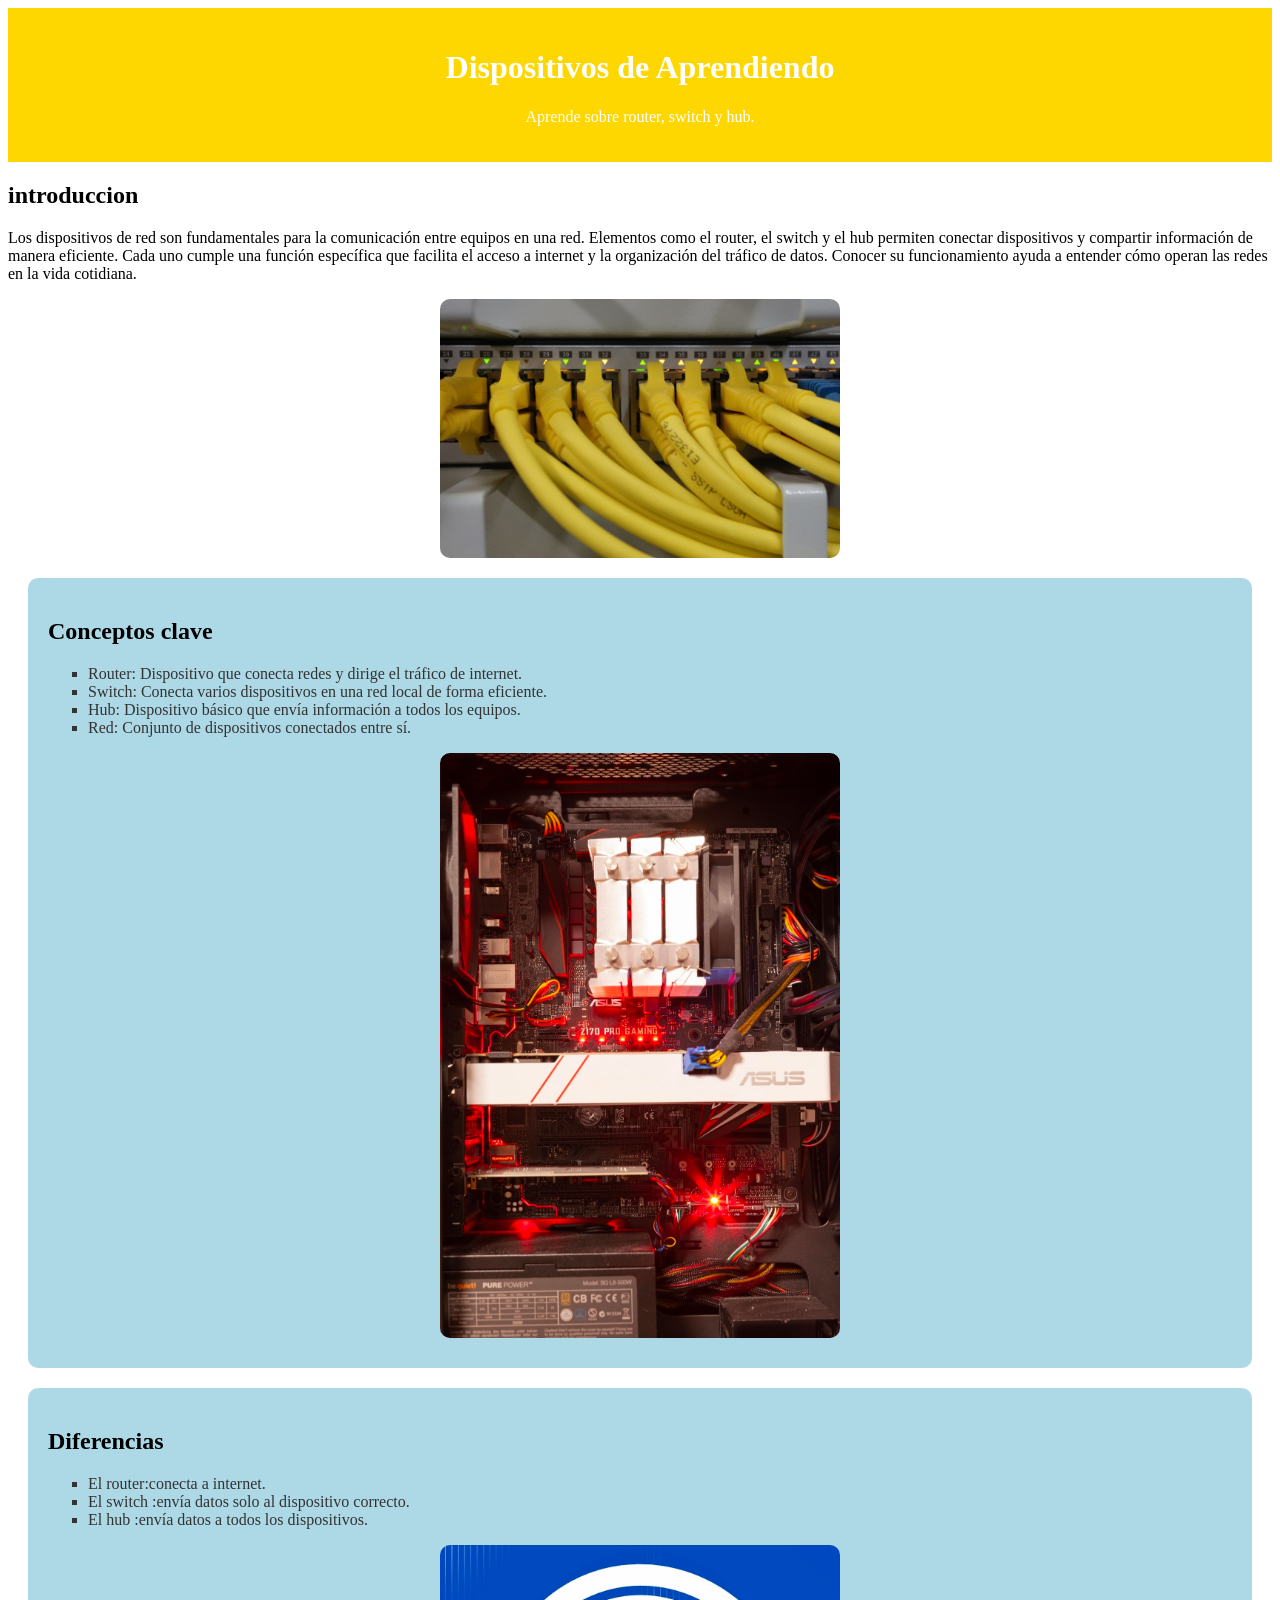
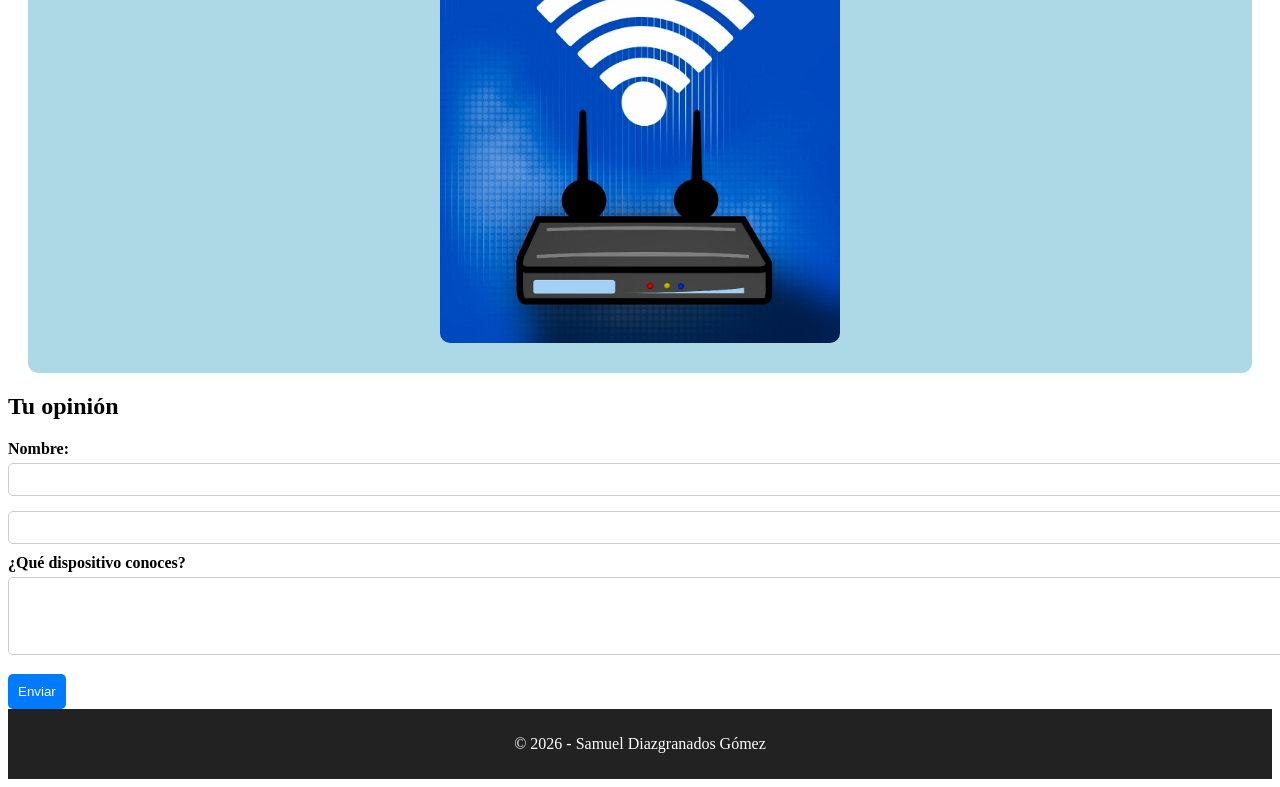
<file: index.html>
<!DOCTYPE html>
<html lang="es">
<head>
    <meta charset="UTF-8">
    <title>Dispositivos de Red</title>
    <link rel="stylesheet" href="estilos.css">
</head>
<body>
    <header>
        <h1>Dispositivos de Aprendiendo</h1>
        <p>Aprende sobre router, switch y hub.</p>
    </header>
<h2>introduccion</h2>
<p>
    Los dispositivos de red son fundamentales para la comunicación entre equipos en una red. 
Elementos como el router, el switch y el hub permiten conectar dispositivos y compartir información 
de manera eficiente. Cada uno cumple una función específica que facilita el acceso a internet y 
la organización del tráfico de datos. Conocer su funcionamiento ayuda a entender cómo operan las 
redes en la vida cotidiana.
</p>
</h2>
<section class="presentacion">
    <img  src="img/Img1.jpg"
    alt="redes sociales">
</section>

    <section class="contenido">
        <h2>Conceptos clave</h2>
        <ul>
            <li>Router: Dispositivo que conecta redes y dirige el tráfico de internet.</li>
            <li>Switch: Conecta varios dispositivos en una red local de forma eficiente.</li>
            <li>Hub: Dispositivo básico que envía información a todos los equipos.</li>
            <li>Red: Conjunto de dispositivos conectados entre sí.</li>
        </ul>
        <section class="presentacion">
    <img  src="img/Img2.jpg"
    alt="redes sociales">
</section>
    </section>

    <!-- Formulario -->
    <section class="contenido">
        <h2>Diferencias</h2>
        <ul>
          <li>El router:conecta a internet.</li>
            <li>El switch :envía datos solo al dispositivo correcto.</li>
            <li>El hub :envía datos a todos los dispositivos.</li>
           </ul>

<section class="presentacion">
    <img  src="img/Img3.jpg"
    alt="redes sociales">
</section>

        </section>
        <section class="formulario">
        <h2>Tu opinión</h2>
        <form action="#" method="post">
            <label for="nombre">Nombre:</label>
            <input type="text" id="nombre" name="nombre" required>

            <label for= "nombre"> </label>
            <input type="text" id="nombre" name="mensaje" required>

            <label for="mensaje">¿Qué dispositivo conoces?</label>
            <textarea id="mensaje" name="mensaje" rows="4" required></textarea>

            <button type="submit">Enviar</button>
        </form>
    </section>

    <footer>
        <p>&copy; 2026 - Samuel Diazgranados Gómez</p>
    </footer>
</body>
</html>
</file>
<file: estilos.css>
Estilos generales */
body {
    font-family: Arial, sans-serif;
    margin: 0;
    padding: 0;
    background-color: #ffD700;
}

/* Encabezado */
header {
    background-color: #ffd700;
    color: white;
    padding: 20px;
    text-align: center;
}

/* SecciÃ³n de contenido */
.contenido {
    padding: 20px;
    background-color: #add8e6;
    margin: 20px;
    border-radius: 10px;
}
/*imagenes*/
.presentacion img{
    width: 100%;
    max-width: 400px;
    height: auto;
    display: block;
    margin: 10px auto;
    border-radius: 10px;
    
}
/*imagenes*/
.presentacion img{
    display: flex;
    justify-content: center;
    gap: 10px;
    flex-wrap: wrap;
}
/* Estilos para listas */
ul {
    list-style-type: square;
    color: #333;
}

/* Pie de pÃ¡gina */
footer {
    background-color: #222;
    color: white;
    text-align: center;
    padding: 10px;
}

form label {
    display: block;
    margin-top: 10px;
    font-weight: bold;
}

form input, form textarea {
    width: 100%;
    padding: 8px;
    margin-top: 5px;
    border: 1px solid #ccc;
    border-radius: 5px;
}

form button {
    margin-top: 15px;
    padding: 10px;
    background: #007bff;
    color: white;
    border: none;
    border-radius: 5px;
    cursor: pointer;
}

form button:hover {
    background: #0056b3;
}
</file>
